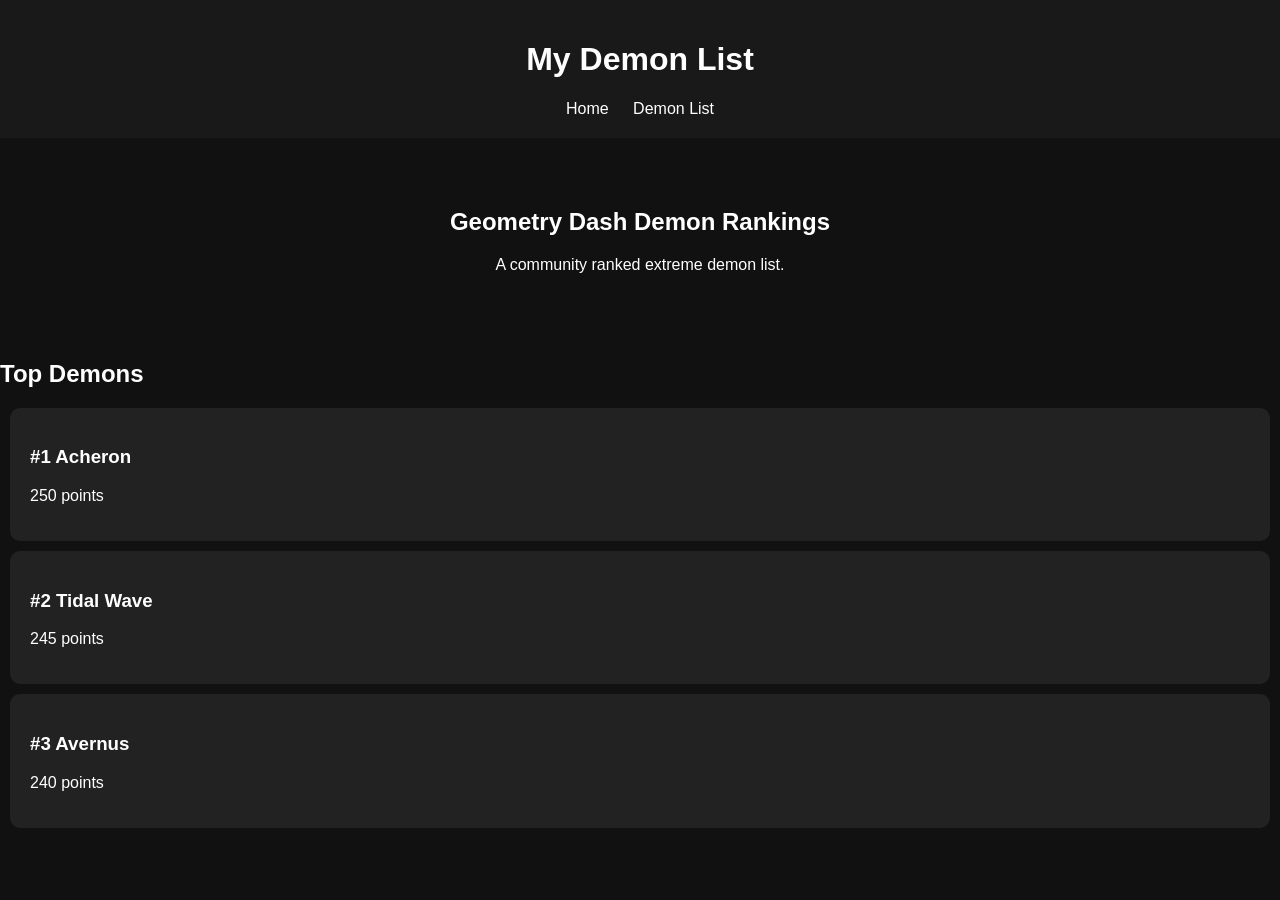
<file: index.html>
<!DOCTYPE html>
<html>
<head>
    <title>Demon List</title>
    <link rel="stylesheet" href="style.css">
</head>

<body>

<header>
    <h1>My Demon List</h1>
    <nav>
        <a href="index.html">Home</a>
        <a href="demons.html">Demon List</a>
    </nav>
</header>


<section class="hero">
    <h2>Geometry Dash Demon Rankings</h2>
    <p>A community ranked extreme demon list.</p>
</section>


<section>
    <h2>Top Demons</h2>
    <div id="top-demons"></div>
</section>


<script src="script.js"></script>

</body>
</html>
</file>
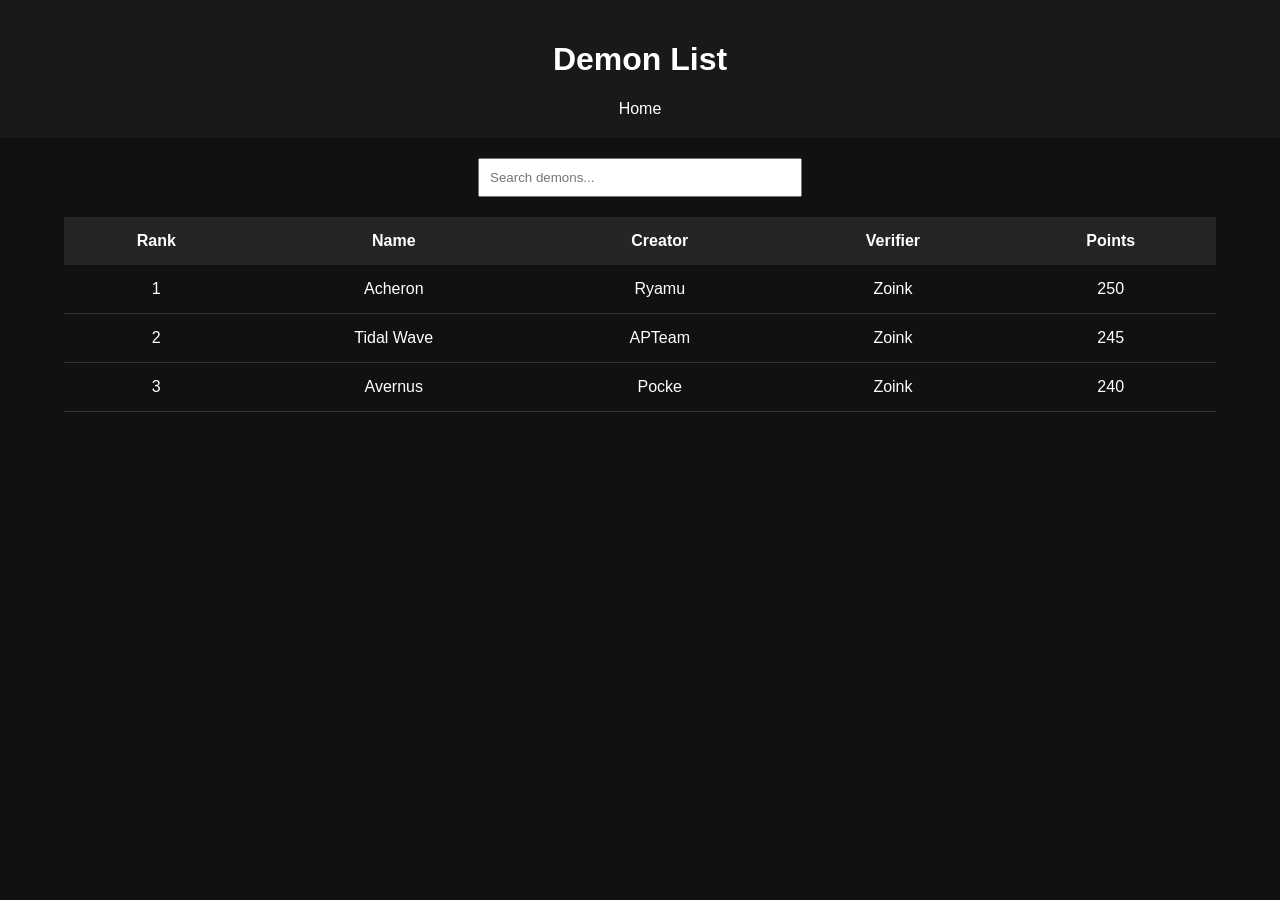
<file: demons.html>
<!DOCTYPE html>
<html>
<head>
    <title>Demon List</title>
    <link rel="stylesheet" href="style.css">
</head>

<body>

<header>
    <h1>Demon List</h1>

    <nav>
        <a href="index.html">Home</a>
    </nav>

</header>


<input id="search" placeholder="Search demons...">


<table>

<thead>
<tr>
<th>Rank</th>
<th>Name</th>
<th>Creator</th>
<th>Verifier</th>
<th>Points</th>
</tr>
</thead>


<tbody id="demon-table">

</tbody>

</table>


<script src="script.js"></script>

</body>
</html>
</file>
<file: style.css>
body {

    margin:0;
    background:#111;
    color:white;
    font-family:Arial, sans-serif;

}


header {

    background:#191919;
    padding:20px;
    text-align:center;

}


nav a {

    color:white;
    margin:10px;
    text-decoration:none;

}


.hero {

    padding:50px;
    text-align:center;

}


table {

    width:90%;
    margin:auto;
    border-collapse:collapse;

}


th {

    background:#252525;
    padding:15px;

}


td {

    padding:15px;
    text-align:center;
    border-bottom:1px solid #333;

}


tr:hover {

    background:#222;

}


input {

    display:block;
    margin:20px auto;
    padding:10px;
    width:300px;

}


.card {

    background:#222;
    margin:10px;
    padding:20px;
    border-radius:10px;

}
</file>
